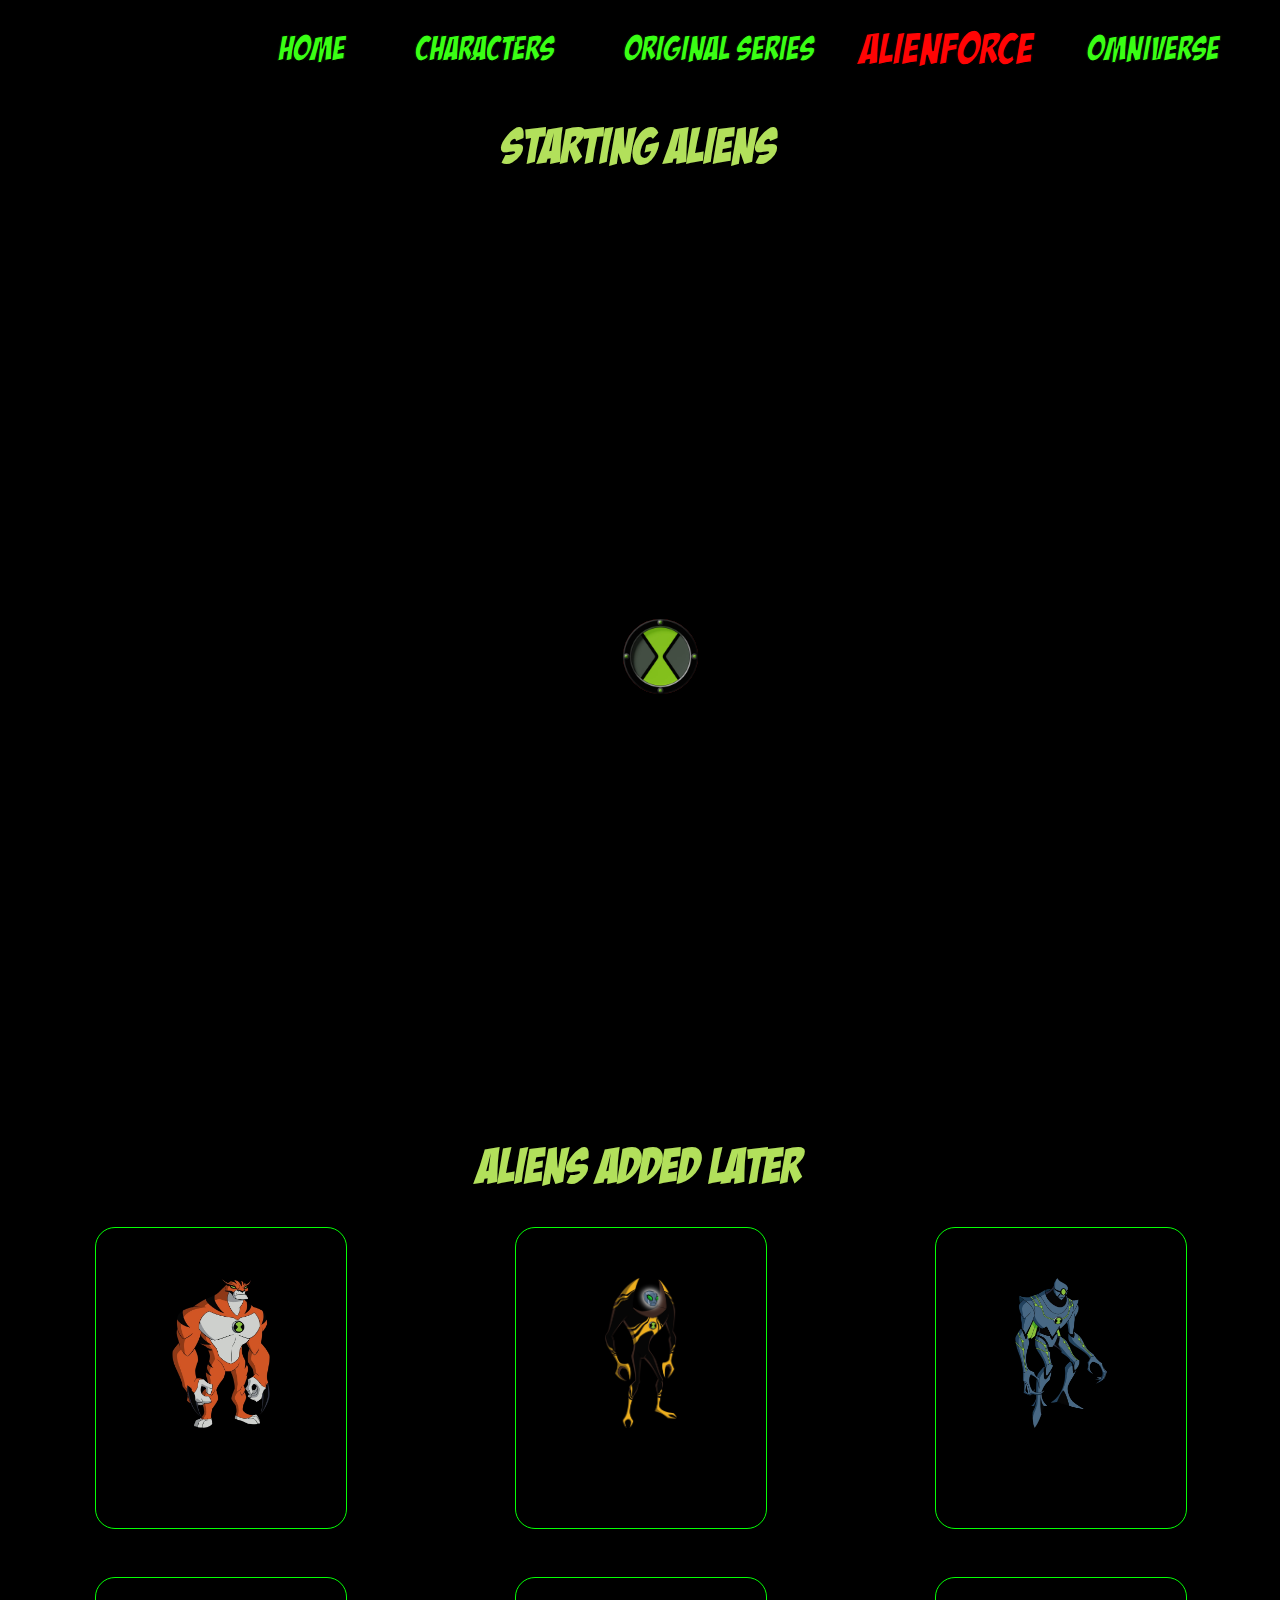
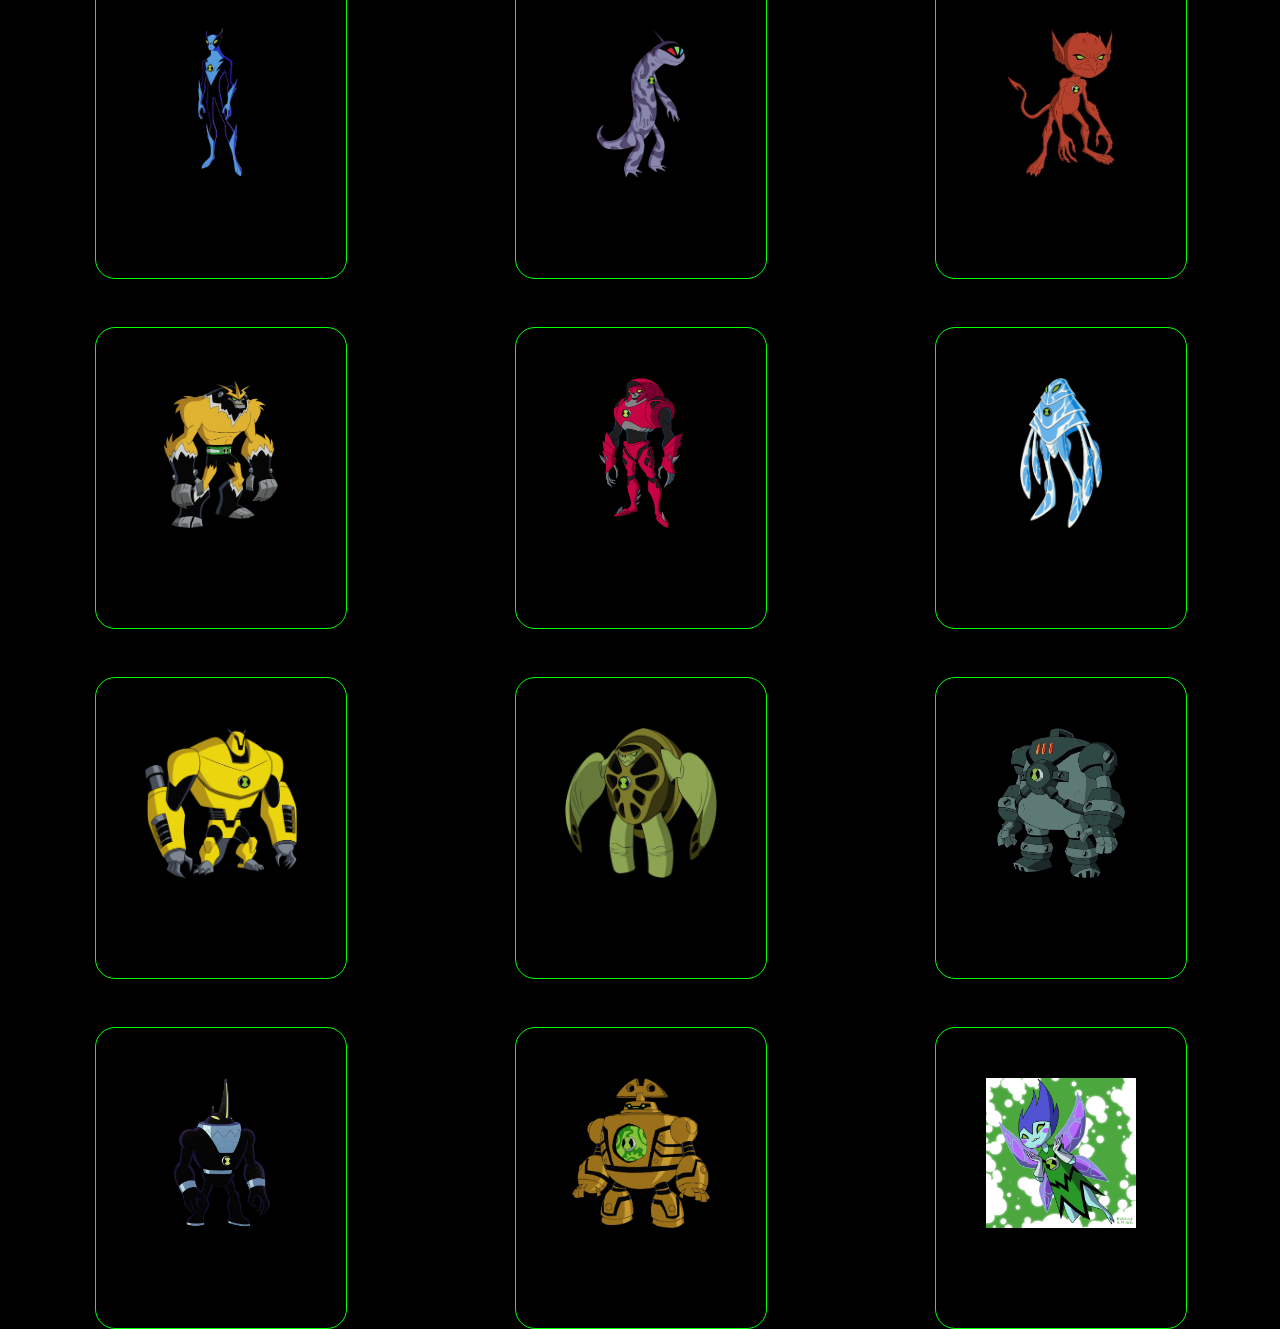
<file: Alienforce.html>
<!DOCTYPE html>
<html>
<head>
    <title>Alienforce</title>
    <link rel="stylesheet" href="style.css">
</head>
<body>
<header>
    <nav class="navigation">
   <a href="index.html">Home</a>
   <a href="characters.html">Characters</a>
    <a href="originalseries.html">Original Series</a>
    <a href="Alienforce.html" id="af_nav">Alienforce</a>
    <a href="Omniverse.html">Omniverse</a>
    </nav>
</header>

<main>
    <h1 class="main_head_h1">Starting Aliens</h1>
<div class="maincontainer">
    <div class="before_menu">
        <div class="alien_enlarged_image" id="alienforceimg1"><img src="alien_forms_image/alienforce/Swampfire_uaf_official.webp" height="300px"></div>
        <div class="alien_enlarged_image" id="alienforceimg2"><img src="alien_forms_image/alienforce/echo.webp" height="300px"></div>
        <div class="alien_enlarged_image" id="alienforceimg3"><img src="alien_forms_image/alienforce/JetrayProfilePicture.webp" height="300px"></div>
        <div class="alien_enlarged_image" id="alienforceimg4"><img src="alien_forms_image/alienforce/Humungousaur_UAF_Model.webp" height="300px"></div>
        <div class="alien_enlarged_image" id="alienforceimg5"><img src="alien_forms_image/alienforce/Big_Chill_Cloaked_2018.webp" height="300px"></div>
        <div class="alien_enlarged_image" id="alienforceimg6"><img src="alien_forms_image/alienforce/Spidermonkey_UAF.webp" height="300px"></div>
        <div class="alien_enlarged_image" id="alienforceimg7"><img src="alien_forms_image/alienforce/Goop_Clear.webp" height="300px"></div>
        <div class="alien_enlarged_image" id="alienforceimg8"><img src="alien_forms_image/alienforce/Chromastone_Clear.webp" height="300px"></div>
        <div class="alien_enlarged_image" id="alienforceimg9"><img src="alien_forms_image/alienforce/Accurate_Brainstorm.webp" height="300px"></div>
        <div class="alien_enlarged_image" id="alienforceimg10"><img src="alien_forms_image/alienforce/Alien_X_2.webp" height="300px"></div>
    </div>
    <ul class="menu">
        <div class="watch_click"></div>
        <li class="liele" style="--i:1" id="af1"><a ><img src="alien_forms_image/alienforce/Swampfire_uaf_official.webp" height="80px"></a></li>
        <li class="liele" style="--i:2" id="af2"><a ><img src="alien_forms_image/alienforce/echo.webp" height="80px"></a></li>
        <li class="liele" style="--i:3" id="af3"><a ><img src="alien_forms_image/alienforce/JetrayProfilePicture.webp" height="80px"></a></li>
        <li class="liele" style="--i:4" id="af4"><a ><img src="alien_forms_image/alienforce/Humungousaur_UAF_Model.webp" height="80px"></a></li>
        <li class="liele" style="--i:5" id="af5"><a ><img src="alien_forms_image/alienforce/Big_Chill_Cloaked_2018.webp" height="80px"></a></li>
        <li class="liele" style="--i:6" id="af6"><a ><img src="alien_forms_image/alienforce/Spidermonkey_UAF.webp" height="80px"></a></li>
        <li class="liele" style="--i:7" id="af7"><a ><img src="alien_forms_image/alienforce/Goop_Clear.webp" height="80px"></a></li>
        <li class="liele" style="--i:8" id="af8"><a ><img src="alien_forms_image/alienforce/Chromastone_Clear.webp" height="80px"></a></li>
        <li class="liele" style="--i:9" id="af9"><a ><img src="alien_forms_image/alienforce/Accurate_Brainstorm.webp" height="75px"></a></li>
        <li class="liele" style="--i:10" id="af10"><a ><img src="alien_forms_image/alienforce/Alien_X_2.webp" height="80px"></a></li>
        
    </ul>
<div class="after_menu">
        <div class="alien_enlarged_text" id="alienforcetext1">
            <h1>Swampfire</h1>
            <p>Swampfire can control plants, regenerate from severe damage, and shoot explosive fireballs made from methane. His body can also be ignited like a walking flamethrower without harming himself.</p>
        </div>
        
        <div class="alien_enlarged_text" id="alienforcetext2">
            <h1>Echo Echo</h1>
            <p>Echo Echo can create sonic screams that shatter objects or knock back enemies with sound waves. He can also duplicate himself into multiple copies, overwhelming enemies with numbers and coordinated attacks.</p>
        </div>
        
        <div class="alien_enlarged_text" id="alienforcetext3">
            <h1>Jetray</h1>
            <p>Jetray can fly at supersonic speeds, traveling faster than jet aircraft. He also fires neuroshock energy blasts from his eyes and tail, giving him deadly ranged attacks while airborne.</p>
            
        </div>

         <div class="alien_enlarged_text" id="alienforcetext4">
            <h1>Humungousaur</h1>
            <p>Humungousaur has immense physical strength and durability, able to overpower large vehicles and giant monsters. He can also grow even larger during battle, increasing his power and mass dramatically.</p>
        </div>

         <div class="alien_enlarged_text" id="alienforcetext5">
            <h1>Big Chill</h1>
            <p>Big Chill can turn invisible and intangible, phasing through objects and attacks. He can also freeze targets with icy breath or create structures and weapons made of solid ice.</p>
        </div>

         <div class="alien_enlarged_text" id="alienforcetext6">
            <h1>SpiderMonkey</h1>
            <p>SpiderMonkey is fast and agile with prehensile tails and multiple limbs for climbing and rapid offense. He can also shoot webbing strong enough to restrain enemies or swing across large spaces.</p>
        </div>

         <div class="alien_enlarged_text" id="alienforcetext7">
            <h1>Goop</h1>
            <p>Goop is a living slime that can reshape his body, squeeze through gaps, and regenerate from almost any injury. His anti-gravity projector keeps him mobile and can be taken over to immobilize him.</p>
        </div>

         <div class="alien_enlarged_text" id="alienforcetext8">
            <h1>Chromastone</h1>
            <p>Chromastone can absorb energy attacks and redirect them as powerful explosive beams. His crystalline body also gives him enhanced durability against physical and energy-based attacks.</p>
        </div>

         <div class="alien_enlarged_text" id="alienforcetext9">
            <h1>Brainstorm</h1>
            <p>Brainstorm has super intelligence that lets him hack systems, plan strategies instantly, and solve complex problems on the fly. He also fires devastating electrical lightning blasts from the opening plates of his head.</p>
        </div>

         <div class="alien_enlarged_text" id="alienforcetext10">
            <h1>Alien X</h1>
            <p>Alien X possesses nearly limitless cosmic reality-warping power capable of altering space, time, matter, and existence. However, he can only act when the internal personalities Serena and Bellicus reach agreement, making his power difficult to use.</p>
        </div>
    </div>

</div>
<h1 class="main_head_h1">Aliens Added Later</h1>
<div class="ben10_characters_later">
<div class="character_container_later">
    <div class="card_later">
        <div class="front_later"><img src="alien_forms_image/alienforce/lateradd/Rath_1.webp" alt="" height="150px"></div>
        <div class="back_later">
            <h1>Rath</h1>
            <p>immense super strength, near invulnerability, sharp retractable claws, and unstoppable rage-fueled combat instincts.</p>
        </div>
    </div>
</div>
<div class="character_container_later">
    <div class="card_later">
        <div class="front_later"><img src="alien_forms_image/alienforce/lateradd/Lodestar.webp" alt="" height="150px"></div>
        <div class="back_later">
            <h1>Lodestar</h1>
            <p>generate powerful magnetic fields to push, pull, lift, and bend metal objects or deflect attacks.</p>
        </div>
    </div>
</div>
<div class="character_container_later">
    <div class="card_later">
        <div class="front_later"><img src="alien_forms_image/alienforce/lateradd/Nanomech_Ultimate_Alien.webp" alt="" height="150px"></div>
        <div class="back_later">
            <h1>Nanomech</h1>
            <p>shrink to microscopic size, fly, move through tiny spaces, and fire bio-energy blasts.</p>
        </div>
    </div>
</div>
<div class="character_container_later">
    <div class="card_later">
        <div class="front_later"><img src="alien_forms_image/alienforce/lateradd/FasttrackUAOfficial.webp" alt="" height="150px"></div>
        <div class="back_later">
            <h1>Fasttrack</h1>
            <p>super speed, enhanced reflexes, and can move so fast he becomes a blue blur that hits enemies before they can react.</p>
        </div>
    </div>
</div>
<div class="character_container_later">
    <div class="card_later">
        <div class="front_later"><img src="alien_forms_image/alienforce/lateradd/UltimateAlienChamAlien.webp" alt="" height="150px"></div>
        <div class="back_later">
            <h1>Chamalien</h1>
            <p>turn invisible, blend with surroundings like a chameleon, and move with incredible acrobatic agility.</p>
        </div>
    </div>
</div>
<div class="character_container_later">
    <div class="card_later">
        <div class="front_later"><img src="alien_forms_image/alienforce/lateradd/Jury_Rigg.webp" alt="" height="150px"></div>
        <div class="back_later">
            <h1>Jury Rigg</h1>
            <p>rapidly dismantle, modify, and rebuild any machine into a chaotic but functioning weapon or device in seconds.</p>
        </div>
    </div>
</div>
<div class="character_container_later">
    <div class="card_later">
        <div class="front_later"><img src="alien_forms_image/alienforce/lateradd/Shocksquatch_omniverse_official.webp" alt="" height="150px"></div>
        <div class="back_later">
            <h1>Shocksquatch</h1>
            <p>immense strength and can generate and discharge powerful electrical and electromagnetic energy.</p>
        </div>
    </div>
</div>
<div class="character_container_later">
    <div class="card_later">
        <div class="front_later"><img src="alien_forms_image/alienforce/lateradd/Waterguy.png" alt="" height="150px"></div>
        <div class="back_later">
            <h1>Water Hazard</h1>
            <p>shoot high-pressure water blasts, create water constructs, and control liquid around him.</p>
        </div>
    </div>
</div>
<div class="character_container_later">
    <div class="card_later">
        <div class="front_later"><img src="alien_forms_image/alienforce/lateradd/amphibian.webp" alt="" height="150px"></div>
        <div class="back_later">
            <h1>AmpFibian</h1>
            <p>fire electrical blasts, swim at extreme speeds, phase through objects, and interface with electronic systems.</p>
        </div>
    </div>
</div>
<div class="character_container_later">
    <div class="card_later">
        <div class="front_later"><img src="alien_forms_image/alienforce/lateradd/Armodrillo_2.webp" alt="" height="150px"></div>
        <div class="back_later">
            <h1>Armodrillo</h1>
            <p>mechanical drill arms, seismic punches, and the ability to generate earthquakes and tunnel underground rapidly.</p>
        </div>
    </div>
</div>
<div class="character_container_later">
    <div class="card_later">
        <div class="front_later"><img src="alien_forms_image/alienforce/lateradd/Terraspin_2T.webp" alt="" height="150px"></div>
        <div class="back_later">
            <h1>Terraspin</h1>
            <p>spin at tornado-like speeds to create powerful wind gusts, glide, and deflect attacks.</p>
        </div>
    </div>
</div>
<div class="character_container_later">
    <div class="card_later">
        <div class="front_later"><img src="alien_forms_image/alienforce/lateradd/NRG_OV_Stand.webp" alt="" height="150px"></div>
        <div class="back_later">
            <h1>NRG</h1>
            <p>radioactive being capable of firing nuclear energy blasts, radiating heat, and escaping his containment suit for increased power.</p>
        </div>
    </div>
</div>
<div class="character_container_later">
    <div class="card_later">
        <div class="front_later"><img src="alien_forms_image/alienforce/lateradd/eatle.webp" alt="" height="150px"></div>
        <div class="back_later">
            <h1>Eatle</h1>
            <p>bite through almost any material, convert it into energy internally, and fire it back as explosive energy blasts.</p>
        </div>
    </div>
</div>
<div class="character_container_later">
    <div class="card_later">
        <div class="front_later"><img src="alien_forms_image/alienforce/lateradd/Clocky.webp" alt="" height="150px"></div>
        <div class="back_later">
            <h1>Clockwork</h1>
            <p>manipulate time—slowing, stopping, reversing, or sending targets through time—with durable robotic strength.</p>
        </div>
    </div>
</div>
<div class="character_container_later">
    <div class="card_later">
        <div class="front_later"><img src="alien_forms_image/alienforce/lateradd/pesky.jpg" alt="" height="150px"></div>
        <div class="back_later">
            <h1>Pesky Dust</h1>
            <p>enter dreams, manipulate thoughts while inside them, and use sleep-inducing dust to knock enemies unconscious.</p>
        </div>
    </div>
</div>
</div>



</main>
<script >
   
//af1 img1
    document.getElementById('af1').addEventListener('mouseenter',()=>
{
    document.getElementById('alienforceimg1').style.visibility='visible';
    document.getElementById('alienforcetext1').style.visibility='visible';
})

document.getElementById('af1').addEventListener('mouseleave',()=>
{
    document.getElementById('alienforceimg1').style.visibility='hidden';
     document.getElementById('alienforcetext1').style.visibility='hidden';
})
//af2 img2
document.getElementById('af2').addEventListener('mouseenter',()=>
{
    document.getElementById('alienforceimg2').style.visibility='visible';
    document.getElementById('alienforcetext2').style.visibility='visible';
})

document.getElementById('af2').addEventListener('mouseleave',()=>
{
    document.getElementById('alienforceimg2').style.visibility='hidden';
     document.getElementById('alienforcetext2').style.visibility='hidden';
})

//af3 img3

    document.getElementById('af3').addEventListener('mouseenter',()=>
{
    document.getElementById('alienforceimg3').style.visibility='visible';
    document.getElementById('alienforcetext3').style.visibility='visible';
})

document.getElementById('af3').addEventListener('mouseleave',()=>
{
    document.getElementById('alienforceimg3').style.visibility='hidden';
     document.getElementById('alienforcetext3').style.visibility='hidden';
})

//af4 img4
    document.getElementById('af4').addEventListener('mouseenter',()=>
{
    document.getElementById('alienforceimg4').style.visibility='visible';
    document.getElementById('alienforcetext4').style.visibility='visible';
})

document.getElementById('af4').addEventListener('mouseleave',()=>
{
    document.getElementById('alienforceimg4').style.visibility='hidden';
     document.getElementById('alienforcetext4').style.visibility='hidden';
});

//af5 img5
    document.getElementById('af5').addEventListener('mouseenter',()=>
{
    document.getElementById('alienforceimg5').style.visibility='visible';
    document.getElementById('alienforcetext5').style.visibility='visible';
})

document.getElementById('af5').addEventListener('mouseleave',()=>
{
    document.getElementById('alienforceimg5').style.visibility='hidden';
     document.getElementById('alienforcetext5').style.visibility='hidden';
});

//af6 img6
    document.getElementById('af6').addEventListener('mouseenter',()=>
{
    document.getElementById('alienforceimg6').style.visibility='visible';
    document.getElementById('alienforcetext6').style.visibility='visible';
})

document.getElementById('af6').addEventListener('mouseleave',()=>
{
    document.getElementById('alienforceimg6').style.visibility='hidden';
     document.getElementById('alienforcetext6').style.visibility='hidden';
});

//af7 img7
    document.getElementById('af7').addEventListener('mouseenter',()=>
{
    document.getElementById('alienforceimg7').style.visibility='visible';
    document.getElementById('alienforcetext7').style.visibility='visible';
})

document.getElementById('af7').addEventListener('mouseleave',()=>
{
    document.getElementById('alienforceimg7').style.visibility='hidden';
     document.getElementById('alienforcetext7').style.visibility='hidden';
});

//af8 img8
    document.getElementById('af8').addEventListener('mouseenter',()=>
{
    document.getElementById('alienforceimg8').style.visibility='visible';
    document.getElementById('alienforcetext8').style.visibility='visible';
})

document.getElementById('af8').addEventListener('mouseleave',()=>
{
    document.getElementById('alienforceimg8').style.visibility='hidden';
     document.getElementById('alienforcetext8').style.visibility='hidden';
});


//af9 img9
    document.getElementById('af9').addEventListener('mouseenter',()=>
{
    document.getElementById('alienforceimg9').style.visibility='visible';
    document.getElementById('alienforcetext9').style.visibility='visible';
})

document.getElementById('af9').addEventListener('mouseleave',()=>
{
    document.getElementById('alienforceimg9').style.visibility='hidden';
     document.getElementById('alienforcetext9').style.visibility='hidden';
});

//af10 img10
    document.getElementById('af10').addEventListener('mouseenter',()=>
{
    document.getElementById('alienforceimg10').style.visibility='visible';
    document.getElementById('alienforcetext10').style.visibility='visible';
})

document.getElementById('af10').addEventListener('mouseleave',()=>
{
    document.getElementById('alienforceimg10').style.visibility='hidden';
     document.getElementById('alienforcetext10').style.visibility='hidden';
});

</script>

<script src="script.js"></script>
</body>





</html>
</file>
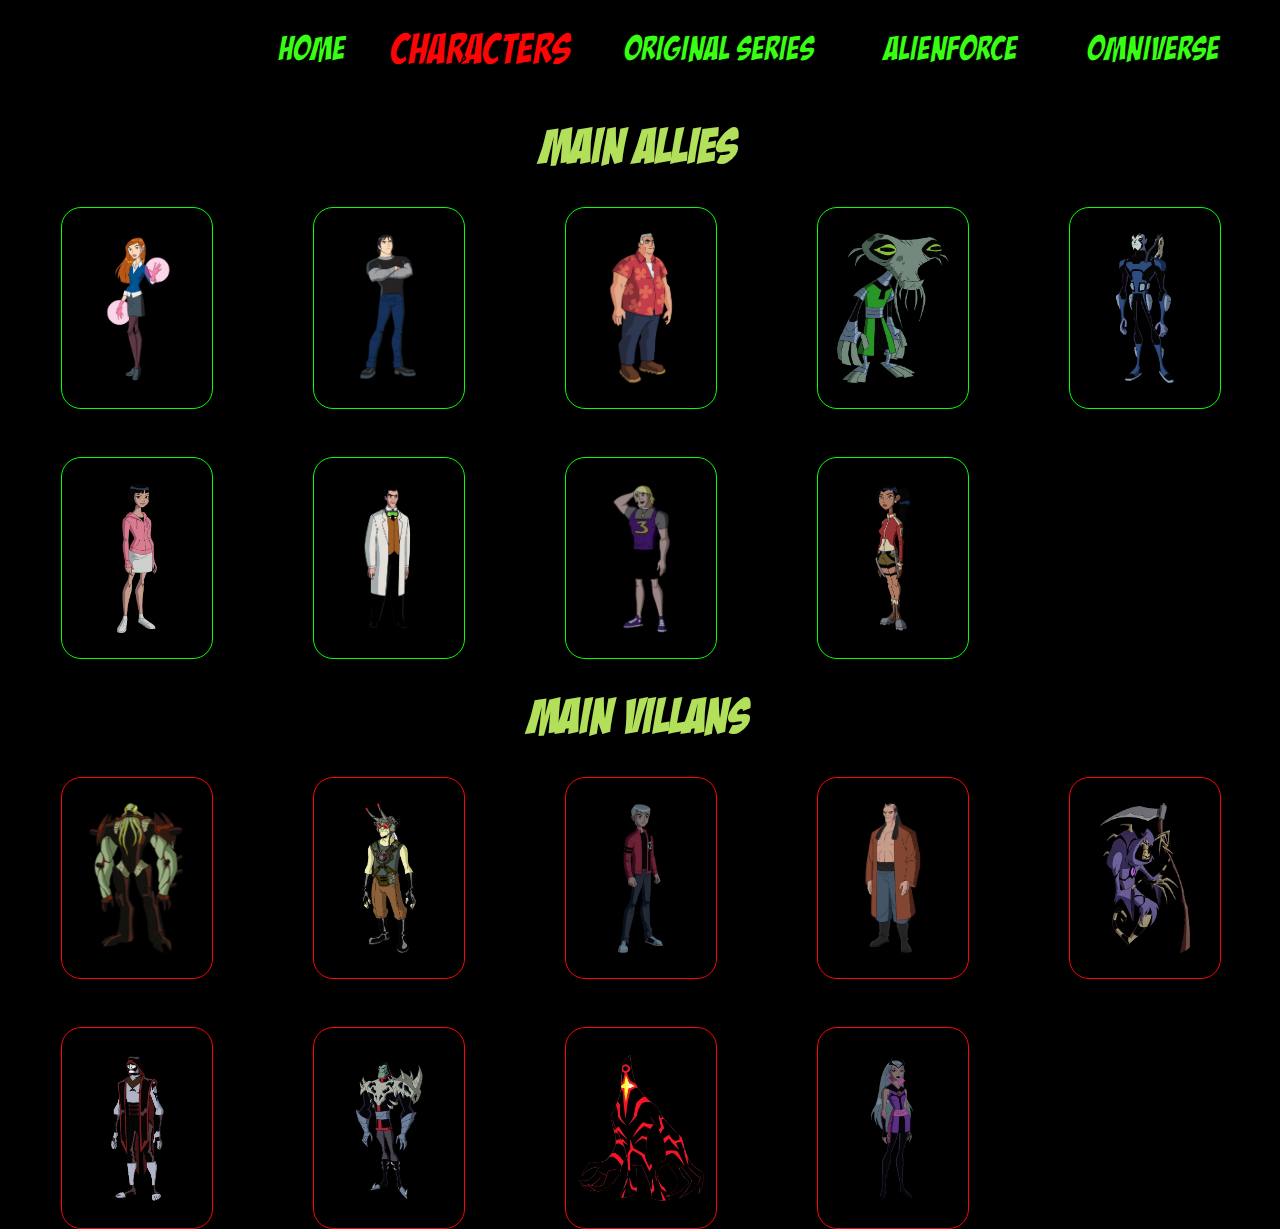
<file: characters.html>
<!DOCTYPE html>
<html>
<head>
    <title>Original</title>
    <link rel="stylesheet" href="style.css">
</head>
<body>
<header>
    <nav class="navigation">
    <a href="homepage.html">Home</a>
    <a href="characters.html" id="character_nav">Characters</a>
    <a href="originalseries.html">Original Series</a>
    <a href="Alienforce.html">Alienforce</a>
    <a href="Omniverse.html">Omniverse</a>
    </nav>
</header>
<main>
    <h1 class="main_head_h1">Main Allies</h1>
<div class="ben10_characters">
<div class="character_container">
    <div class="card">
        <div class="front"><img src="character_image/gwen.png" alt="" height="150px"></div>
        <div class="back">
            <h1>Gwen Tennyson</h1>
            <p>Gwen is Ben's intelligent and level-headed cousin who often balances out his reckless behavior.</p>
        </div>
    </div>
</div>
<div class="character_container">
    <div class="card">
        <div class="front"><img src="character_image/kevin.png" alt="" height="150px"></div>
        <div class="back">
            <h1>Kevin Levin</h1>
            <p>Kevin starts as an enemy with energy-absorbing powers but later becomes one of Ben's closest allies.</p>
        </div>
    </div>
</div>
<div class="character_container">
    <div class="card">
        <div class="front"><img src="character_image/Max_tenyson_poses_29.webp" alt="" height="150px"></div>
        <div class="back">
            <h1>Max Tennyson</h1>
            <p>Grandpa Max is a retired Plumber who guides Ben and Gwen through their adventures.</p>
        </div>
    </div>
</div>
<div class="character_container">
    <div class="card">
        <div class="front"><img src="character_image/OfficialAzmuth.webp" alt="" height="150px"></div>
        <div class="back">
            <h1>Azmuth</h1>
            <p>Azmuth is the creator of numerous inventions, most notably the Omnitrix.  Azmuth's scientific creations and achievements have made him a very respected scientist throughout the universe.</p>
        </div>
    </div>
</div>
<div class="character_container">
    <div class="card">
        <div class="front"><img src="character_image/Rook_Blonko_Model.webp" alt="" height="150px"></div>
        <div class="back">
            <h1>Rook Blonko</h1>
            <p>Magister Rook Blonko is Ben's new partner after Gwen and Kevin left the team, and the  secondary main character of Omniverse.</p>
        </div>
    </div>
</div>
<div class="character_container">
    <div class="card">
        <div class="front"><img src="character_image/Julie_full_profil.webp" alt="" height="150px"></div>
        <div class="back">
            <h1>Julie Yamamoto</h1>
            <p>Julie Yamamoto is Ben's ex-girlfriend and now friend. </p>
        </div>
    </div>
</div>
<div class="character_container">
    <div class="card">
        <div class="front"><img src="character_image/paradox.png" alt="" height="150px"></div>
        <div class="back">
            <h1>Professor Paradox</h1>
            <p>A time-traveler with near-omniscient knowledge. Helps Ben during multiverse and temporal crises. </p>
        </div>
    </div>
</div>
<div class="character_container">
    <div class="card">
        <div class="front"><img src="character_image/cooper.png" alt="" height="150px"></div>
        <div class="back">
            <h1>Cooper Daniels</h1>
            <p>A technopath who can control machines. Appears across multiple series as a powerful ally. </p>
        </div>
    </div>
</div>
<div class="character_container">
    <div class="card">
        <div class="front"><img src="character_image/kai.webp" alt="" height="150px"></div>
        <div class="back">
            <h1>Kai Green</h1>
            <p>Originally introduced in the classic series. Returns as Ben's love interest and skilled fighter in later seasons. </p>
        </div>
    </div>
</div>
</div>


<h1 class="main_head_h1">Main Villans</h1>
<div class="ben10_characters">


<div class="character_container">
    <div class="card_villain">
        <div class="front"><img src="character_image/Implants_Vilgax.webp" alt="" height="150px"></div>
        <div class="back">
            <h1>Vilgax</h1>
            <p>Vilgax, an interplanetary alien warlord and ruler, is Ben's rival and the franchise's main rival, who has made multiple appearances throughout all series. 
                 He is considered by Ben as one of the most dangerous villains he has faced.</p>
        </div>
    </div>
</div>
<div class="character_container">
    <div class="card_villain">
        <div class="front"><img src="character_image/Doctor_Animo.webp" alt="" height="150px"></div>
        <div class="back">
            <h1>Doctor Animo</h1>
            <p>Mad geneticist who mutates animals and humans. One of the most recurring villains across the entire franchise.</p>
        </div>
    </div>
</div>
<div class="character_container">
    <div class="card_villain">
        <div class="front"><img src="character_image/Albedoofficial.webp" alt="" height="150px"></div>
        <div class="back">
            <h1>Albedo</h1>
            <p>A Galvan who cloned Ben's form and wants the Omnitrix for himself. Serves as Ben's evil counterpart.</p>
        </div>
    </div>
</div>
<div class="character_container">
    <div class="card_villain">
        <div class="front"><img src="character_image/Aggregor_official_artwork.webp" alt="" height="150px"></div>
        <div class="back">
            <h1>Aggregor</h1>
            <p>A Galvan who cloned Ben's form and wants the Omnitrix for himself. Serves as Ben's evil counterpart.</p>
        </div>
    </div>
</div>
<div class="character_container">
    <div class="card_villain">
        <div class="front"><img src="character_image/ZsSkayrOVPose.webp" alt="" height="150px"></div>
        <div class="back">
            <h1>Zs'Skayr (Ghostfreak)</h1>
            <p>Ecto-alien who escaped Ben’s Omnitrix. Haunts and hunts Ben across series.</p>
        </div>
    </div>
</div>
<div class="character_container">
    <div class="card_villain">
        <div class="front"><img src="character_image/Hex_Original_Series.webp" alt="" height="150px"></div>
        <div class="back">
            <h1>Hex</h1>
            <p>Dark sorcerer and extremely powerful magic user. Constant threat throughout the franchise.</p>
        </div>
    </div>
</div>
<div class="character_container">
    <div class="card_villain">
        <div class="front"><img src="character_image/Khyber_standing.webp" alt="" height="150px"></div>
        <div class="back">
            <h1>Khyber</h1>
            <p>Elite hunter who uses predator aliens and the Nemetrix. Major Omniverse antagonist.</p>
        </div>
    </div>
</div>
<div class="character_container">
    <div class="card_villain">
        <div class="front"><img src="character_image/Malware3.webp" alt="" height="150px"></div>
        <div class="back">
            <h1>Malware</h1>
            <p>Corrupted Galvanic Mechamorph who becomes a massive threat to the universe in Omniverse.</p>
        </div>
    </div>
</div>
<div class="character_container">
    <div class="card_villain">
        <div class="front"><img src="character_image/Charmcaster.webp" alt="" height="150px"></div>
        <div class="back">
            <h1>Charmcaster</h1>
            <p>Magic user with a tragic past. Oscillates between villain and anti-villain but remains a major adversary.</p>
        </div>
    </div>
</div>

 </div>
 </main>
</body>
</html>
</file>
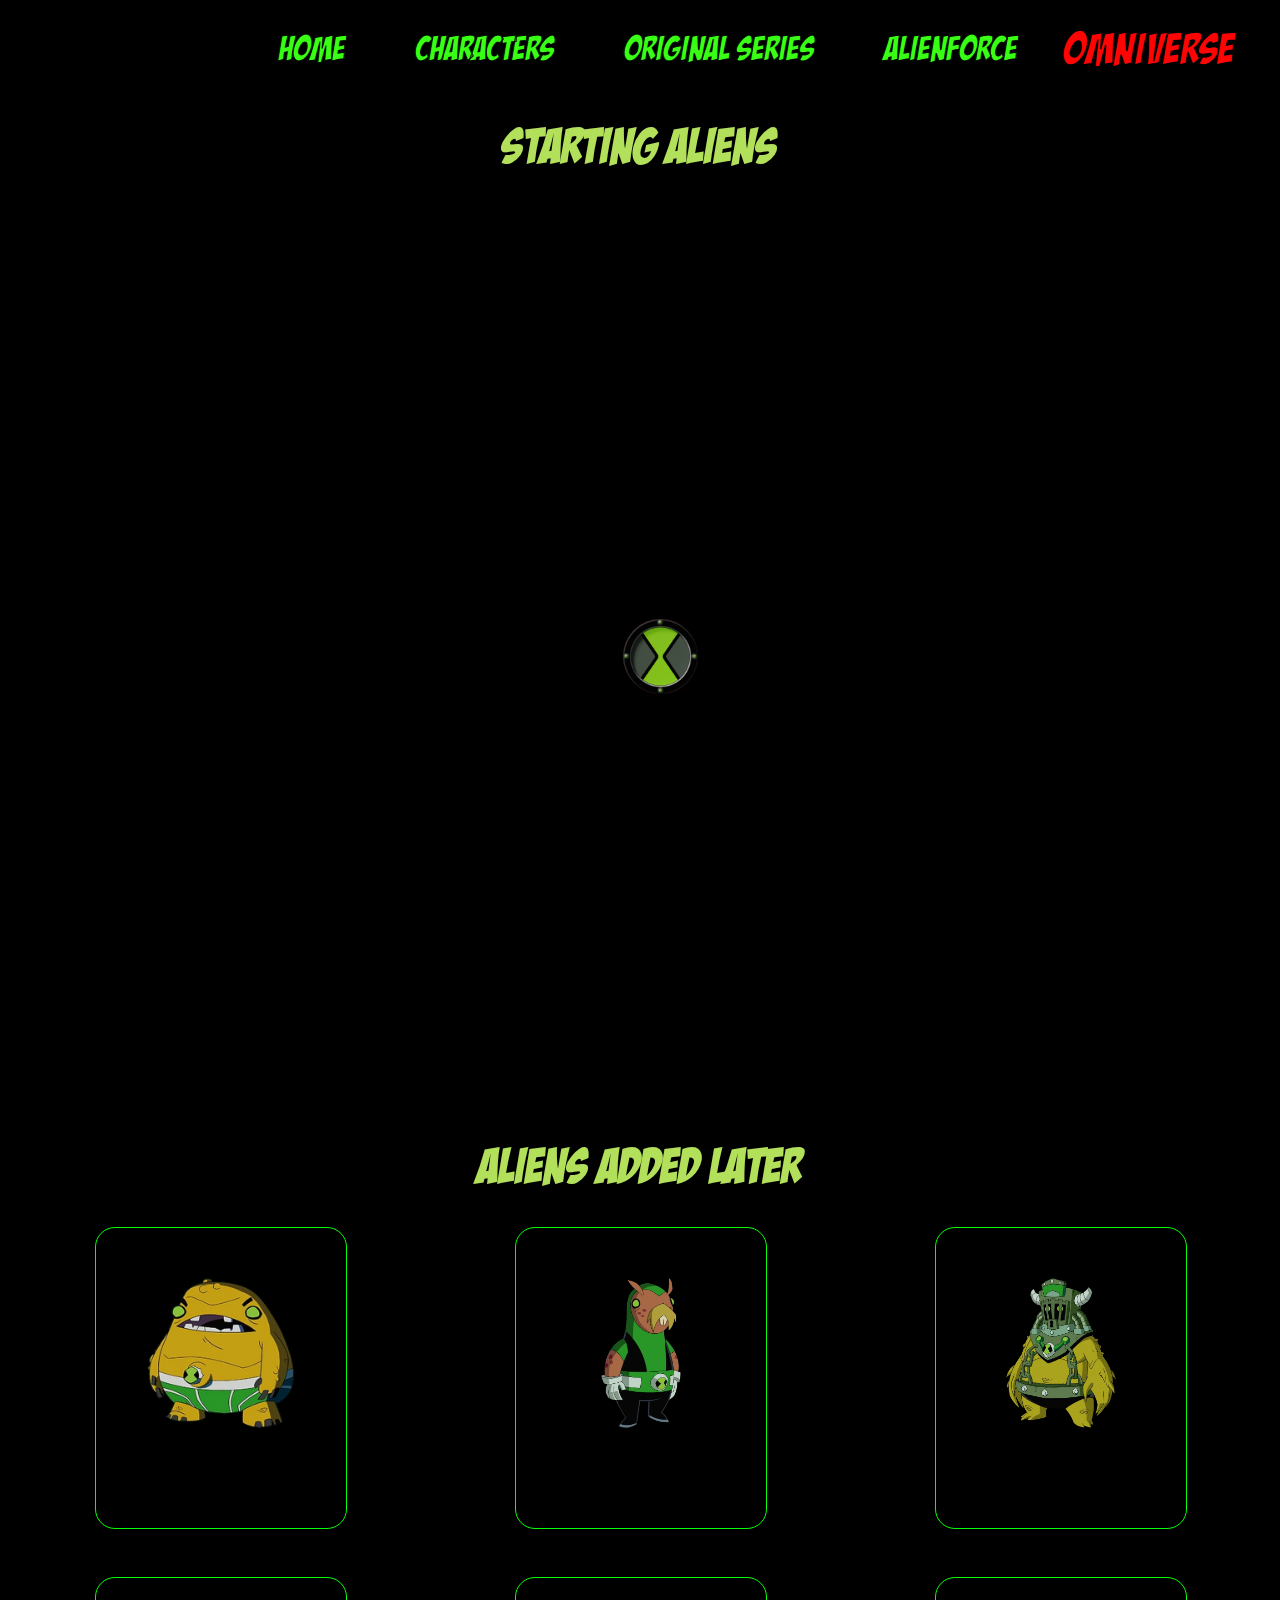
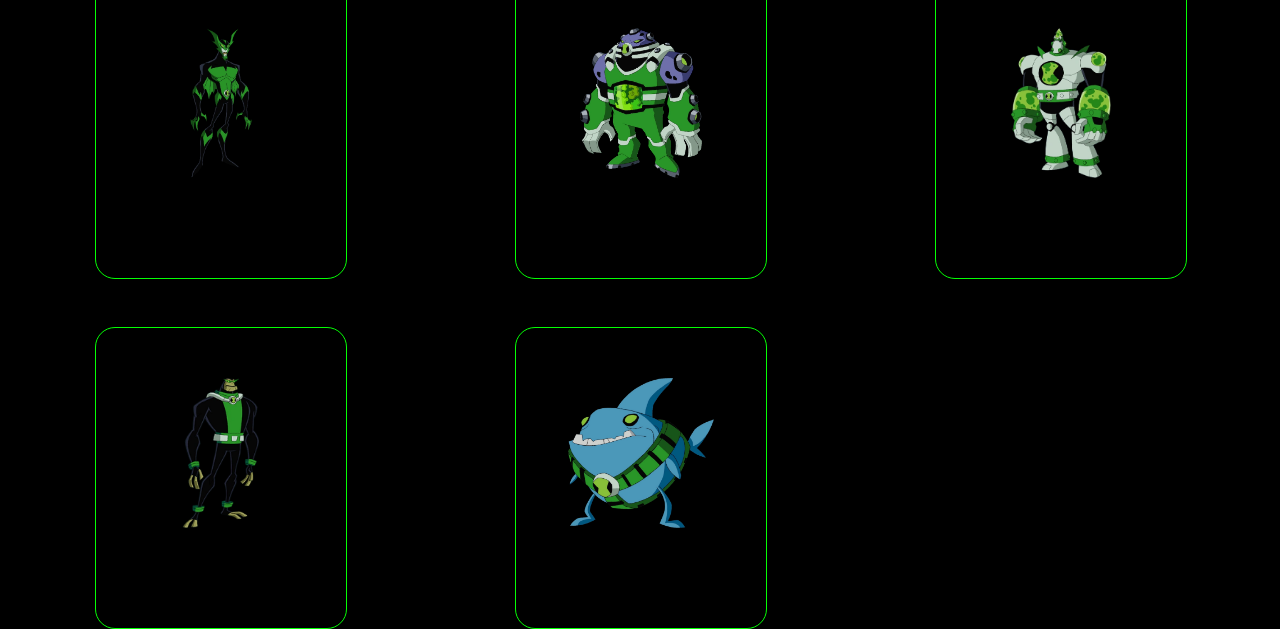
<file: Omniverse.html>
<!DOCTYPE html>
<html>
<head>
    <title>Omniverse</title>
    <link rel="stylesheet" href="style.css">
</head>
<body>
<header>
    <nav class="navigation">
   <a href="homepage.html">Home</a>
   <a href="characters.html">Characters</a>
    <a href="originalseries.html">Original Series</a>
    <a href="Alienforce.html">Alienforce</a>
    <a href="Omniverse.html" id="om_nav">Omniverse</a>
    </nav>
</header>

<main>
    <h1 class="main_head_h1">Starting Aliens</h1>
<div class="maincontainer">
    <div class="before_menu">
        <div class="alien_enlarged_image" id="omniimg1"><img src="alien_forms_image/omniverse/Bloxx.webp" height="300px"></div>
        <div class="alien_enlarged_image" id="omniimg2"><img src="alien_forms_image/omniverse/Gravattack_Pose.webp" height="300px"></div>
        <div class="alien_enlarged_image" id="omniimg3"><img src="alien_forms_image/omniverse/Crashhopper.webp" height="300px"></div>
        <div class="alien_enlarged_image" id="omniimg4"><img src="alien_forms_image/omniverse/Shocksquatch_omniverse_official.webp" height="300px"></div>
        <div class="alien_enlarged_image" id="omniimg5"><img src="alien_forms_image/omniverse/Teen_Feedback_Stand.webp" height="300px"></div>
        <div class="alien_enlarged_image" id="omniimg6"><img src="alien_forms_image/omniverse/Ball_weevil_omniverse_official.webp" height="300px"></div>
        <div class="alien_enlarged_image" id="omniimg7"><img src="alien_forms_image/omniverse/Astrodactyl_Wings.webp" height="300px"></div>
        <div class="alien_enlarged_image" id="omniimg8"><img src="alien_forms_image/omniverse/Kicken_Hawk_Omniverse_official.webp" height="300px"></div>
        <div class="alien_enlarged_image" id="omniimg9"><img src="alien_forms_image/omniverse/Four_Arms_OV_Model.webp" height="300px"></div>
        <div class="alien_enlarged_image" id="omniimg10"><img src="alien_forms_image/omniverse/Cannonbolt_true_colors.webp" height="300px"></div>
    </div>
    <ul class="menu">
        <div class="watch_click"></div>
        <li class="liele" style="--i:1" id="om1"><a ><img src="alien_forms_image/omniverse/Bloxx.webp" height="80px"></a></li>
        <li class="liele" style="--i:2" id="om2"><a ><img src="alien_forms_image/omniverse/Gravattack_Pose.webp" height="80px"></a></li>
        <li class="liele" style="--i:3" id="om3"><a ><img src="alien_forms_image/omniverse/Crashhopper.webp" height="80px"></a></li>
        <li class="liele" style="--i:4" id="om4"><a ><img src="alien_forms_image/omniverse/Shocksquatch_omniverse_official.webp" height="80px"></a></li>
        <li class="liele" style="--i:5" id="om5"><a ><img src="alien_forms_image/omniverse/Teen_Feedback_Stand.webp" height="80px"></a></li>
        <li class="liele" style="--i:6" id="om6"><a ><img src="alien_forms_image/omniverse/Ball_weevil_omniverse_official.webp" height="80px"></a></li>
        <li class="liele" style="--i:7" id="om7"><a ><img src="alien_forms_image/omniverse/Astrodactyl_Wings.webp" height="80px"></a></li>
        <li class="liele" style="--i:8" id="om8"><a ><img src="alien_forms_image/omniverse/Kicken_Hawk_Omniverse_official.webp" height="80px"></a></li>
        <li class="liele" style="--i:9" id="om9"><a ><img src="alien_forms_image/omniverse/Four_Arms_OV_Model.webp" height="80px"></a></li>
        <li class="liele" style="--i:10" id="om10"><a ><img src="alien_forms_image/omniverse/Cannonbolt_true_colors.webp" height="80px"></a></li>
        
    </ul>
<div class="after_menu">
        <div class="alien_enlarged_text" id="omnitext1">
            <h1>Bloxx</h1>
            <p>Bloxx is made of interlocking blocks that let him stretch, build, break apart, and reform his body into any shape or weapon. He is tough and versatile, able to quickly adapt in combat by changing forms on the fly.</p>
        </div>
        
        <div class="alien_enlarged_text" id="omnitext2">
            <h1>Gravattack</h1>
            <p>Gravattack can generate powerful gravitational fields that let him increase or decrease gravity around targets or entire areas. With his planet-like body, he can pin enemies to the ground, launch objects, or manipulate large-scale environments in battle.</p>
        </div>
        
        <div class="alien_enlarged_text" id="omnitext3">
            <h1>Crashhopper</h1>
            <p>Crashhopper has extremely powerful legs that let him jump great distances and deliver explosive kick attacks. His grasshopper-like agility makes him fast, unpredictable, and difficult for enemies to hit.</p>
        </div>

         <div class="alien_enlarged_text" id="omnitext4">
            <h1>Shocksquatch</h1>
            <p>Shocksquatch can generate, absorb, and discharge huge amounts of electricity, using them as blasts or enhanced physical attacks. His muscular body also gives him super strength and durability in close combat.</p>
        </div>

         <div class="alien_enlarged_text" id="omnitext5">
            <h1>Feedback</h1>
            <p>Feedback can absorb any kind of energy, storing it in his conductive cables and returning it as devastating electrical blasts. The more energy he absorbs, the stronger, faster, and more dangerous he becomes.</p>
        </div>

         <div class="alien_enlarged_text" id="omnitext6">
            <h1>Ball Weevil</h1>
            <p>Ball Weevil can create sticky explosive plasma spheres that grow in size and power before detonating. He can also use these orbs creatively in battle—trapping enemies, launching them, or setting explosive chain reactions.</p>
        </div>

         <div class="alien_enlarged_text" id="omnitext7">
            <h1>Astrodactyl</h1>
            <p>Astrodactyl can fly at high speed using his wing-powered jet systems and fire powerful energy bolts from his beak and wing cannons. His armored body makes him capable of both air combat and long-range bombardment.</p>
        </div>

         <div class="alien_enlarged_text" id="omnitext8">
            <h1>Kickin Hawk</h1>
            <p>Kickin Hawk has razor-sharp talons and powerful legs that deliver brutal martial-arts-style kicks and slashes. His agility and speed make him a highly efficient close-quarters fighter.</p>
        </div>

         <div class="alien_enlarged_text" id="omnitext9">
            <h1>Four Arms</h1>
            <p>Four Arms retains his massive strength and endurance, allowing him to overpower vehicles, monsters, and heavy weaponry. His four limbs also give him greater leverage, grappling capability, and the ability to generate shockwaves with ground punches or claps.</p>
        </div>

         <div class="alien_enlarged_text" id="omnitext10">
            <h1>Cannonbolt</h1>
            <p>Cannonbolt can curl into a nearly indestructible armored ball and ricochet off surfaces with tremendous destructive force. His rolling impact attacks make him extremely effective against groups, large targets, and defensive formations.</p>
        </div>
    </div>

</div>
<h1 class="main_head_h1">Aliens Added Later</h1>
<div class="ben10_characters_later">
<div class="character_container_later">
    <div class="card_later">
        <div class="front_later"><img src="alien_forms_image/omniverse/lateradd/OmniverseTheWorst.webp" alt="" height="150px"></div>
        <div class="back_later">
            <h1>The Worst</h1>
            <p>near-infinite durability and can survive almost any damage, but feels pain intensely and isn’t very strong offensively.</p>
        </div>
    </div>
</div>
<div class="character_container_later">
    <div class="card_later">
        <div class="front_later"><img src="alien_forms_image/omniverse/lateradd/Mole-Stache_official.webp" alt="" height="150px"></div>
        <div class="back_later">
            <h1>Mole-Stache</h1>
            <p>control his giant moustache like powerful, flexible arms for grabbing, fighting, and digging through solid ground.</p>
        </div>
    </div>
</div>
<div class="character_container_later">
    <div class="card_later">
        <div class="front_later"><img src="alien_forms_image/omniverse/lateradd/Toepick_art.webp" alt="" height="150px"></div>
        <div class="back_later">
            <h1>Toepick</h1>
            <p>so horrifying that anyone who sees it is instantly terrified, traumatized, or knocked unconscious.</p>
        </div>
    </div>
</div>
<div class="character_container_later">
    <div class="card_later">
        <div class="front_later"><img src="alien_forms_image/omniverse/lateradd/Whampire_facebook_profileT.webp" alt="" height="150px"></div>
        <div class="back_later">
            <h1>Whampire</h1>
            <p>hypnotize others with his gaze, drain energy through his fangs, fly, regenerate, and command swarms of bat-like minions.</p>
        </div>
    </div>
</div>
<div class="character_container_later">
    <div class="card_later">
        <div class="front_later"><img src="alien_forms_image/omniverse/lateradd/Gutrot_official.webp" alt="" height="150px"></div>
        <div class="back_later">
            <h1>Gutrot</h1>
            <p>generate and vent any type of customized toxic gas or chemical from his body, including corrosive, explosive, and knockout fumes.</p>
        </div>
    </div>
</div>
<div class="character_container_later">
    <div class="card_later">
        <div class="front_later"><img src="alien_forms_image/omniverse/lateradd/OmniverseAtomix.webp" alt="" height="150px"></div>
        <div class="back_later">
            <h1>Atomix</h1>
            <p>channel atomic-level nuclear energy for devastating blasts and punches, protected by extreme strength and near-invulnerability.</p>
        </div>
    </div>
</div>
<div class="character_container_later">
    <div class="card_later">
        <div class="front_later"><img src="alien_forms_image/omniverse/lateradd/Bullfrag_OV_4.webp" alt="" height="150px"></div>
        <div class="back_later">
            <h1>Bullfrag</h1>
            <p>super-strong, agile, frog-like alien with powerful jumps, flexible combat skills, and venomous tongue attacks.</p>
        </div>
    </div>
</div>
<div class="character_container_later">
    <div class="card_later">
        <div class="front_later"><img src="alien_forms_image/omniverse/lateradd/Walky.webp" alt="" height="150px"></div>
        <div class="back_later">
            <h1>Walkatrout</h1>
            <p>extremely slippery, allowing him to escape traps and enemies easily, and can slip through tight spaces where others can’t follow.</p>
        </div>
    </div>
</div>

</div>



</main>
<script>
//om1 img1
    document.getElementById('om1').addEventListener('mouseenter',()=>
{
    document.getElementById('omniimg1').style.visibility='visible';
    document.getElementById('omnitext1').style.visibility='visible';
})
document.getElementById('om1').addEventListener('mouseleave',()=>
{
    document.getElementById('omniimg1').style.visibility='hidden';
     document.getElementById('omnitext1').style.visibility='hidden';
})

//om2 img2
    document.getElementById('om2').addEventListener('mouseenter',()=>
{
    document.getElementById('omniimg2').style.visibility='visible';
    document.getElementById('omnitext2').style.visibility='visible';
})
document.getElementById('om2').addEventListener('mouseleave',()=>
{
    document.getElementById('omniimg2').style.visibility='hidden';
     document.getElementById('omnitext2').style.visibility='hidden';
})

//om3 img3
    document.getElementById('om3').addEventListener('mouseenter',()=>
{
    document.getElementById('omniimg3').style.visibility='visible';
    document.getElementById('omnitext3').style.visibility='visible';
})
document.getElementById('om3').addEventListener('mouseleave',()=>
{
    document.getElementById('omniimg3').style.visibility='hidden';
     document.getElementById('omnitext3').style.visibility='hidden';
})

//om4 img4
    document.getElementById('om4').addEventListener('mouseenter',()=>
{
    document.getElementById('omniimg4').style.visibility='visible';
    document.getElementById('omnitext4').style.visibility='visible';
})
document.getElementById('om4').addEventListener('mouseleave',()=>
{
    document.getElementById('omniimg4').style.visibility='hidden';
     document.getElementById('omnitext4').style.visibility='hidden';
})

//om5 img5
    document.getElementById('om5').addEventListener('mouseenter',()=>
{
    document.getElementById('omniimg5').style.visibility='visible';
    document.getElementById('omnitext5').style.visibility='visible';
})
document.getElementById('om5').addEventListener('mouseleave',()=>
{
    document.getElementById('omniimg5').style.visibility='hidden';
     document.getElementById('omnitext5').style.visibility='hidden';
})

//om6 img6
    document.getElementById('om6').addEventListener('mouseenter',()=>
{
    document.getElementById('omniimg6').style.visibility='visible';
    document.getElementById('omnitext6').style.visibility='visible';
})
document.getElementById('om6').addEventListener('mouseleave',()=>
{
    document.getElementById('omniimg6').style.visibility='hidden';
     document.getElementById('omnitext6').style.visibility='hidden';
})

//om7 img7
    document.getElementById('om7').addEventListener('mouseenter',()=>
{
    document.getElementById('omniimg7').style.visibility='visible';
    document.getElementById('omnitext7').style.visibility='visible';
})
document.getElementById('om7').addEventListener('mouseleave',()=>
{
    document.getElementById('omniimg7').style.visibility='hidden';
     document.getElementById('omnitext7').style.visibility='hidden';
})

//om8 img8
    document.getElementById('om8').addEventListener('mouseenter',()=>
{
    document.getElementById('omniimg8').style.visibility='visible';
    document.getElementById('omnitext8').style.visibility='visible';
})
document.getElementById('om8').addEventListener('mouseleave',()=>
{
    document.getElementById('omniimg8').style.visibility='hidden';
     document.getElementById('omnitext8').style.visibility='hidden';
})

//om9 img9
    document.getElementById('om9').addEventListener('mouseenter',()=>
{
    document.getElementById('omniimg9').style.visibility='visible';
    document.getElementById('omnitext9').style.visibility='visible';
})
document.getElementById('om9').addEventListener('mouseleave',()=>
{
    document.getElementById('omniimg9').style.visibility='hidden';
     document.getElementById('omnitext9').style.visibility='hidden';
})

//om10 img10
    document.getElementById('om10').addEventListener('mouseenter',()=>
{
    document.getElementById('omniimg10').style.visibility='visible';
    document.getElementById('omnitext10').style.visibility='visible';
})
document.getElementById('om10').addEventListener('mouseleave',()=>
{
    document.getElementById('omniimg10').style.visibility='hidden';
     document.getElementById('omnitext10').style.visibility='hidden';
})
</script>
<script src="script.js"></script>
</body>




</html>
</file>
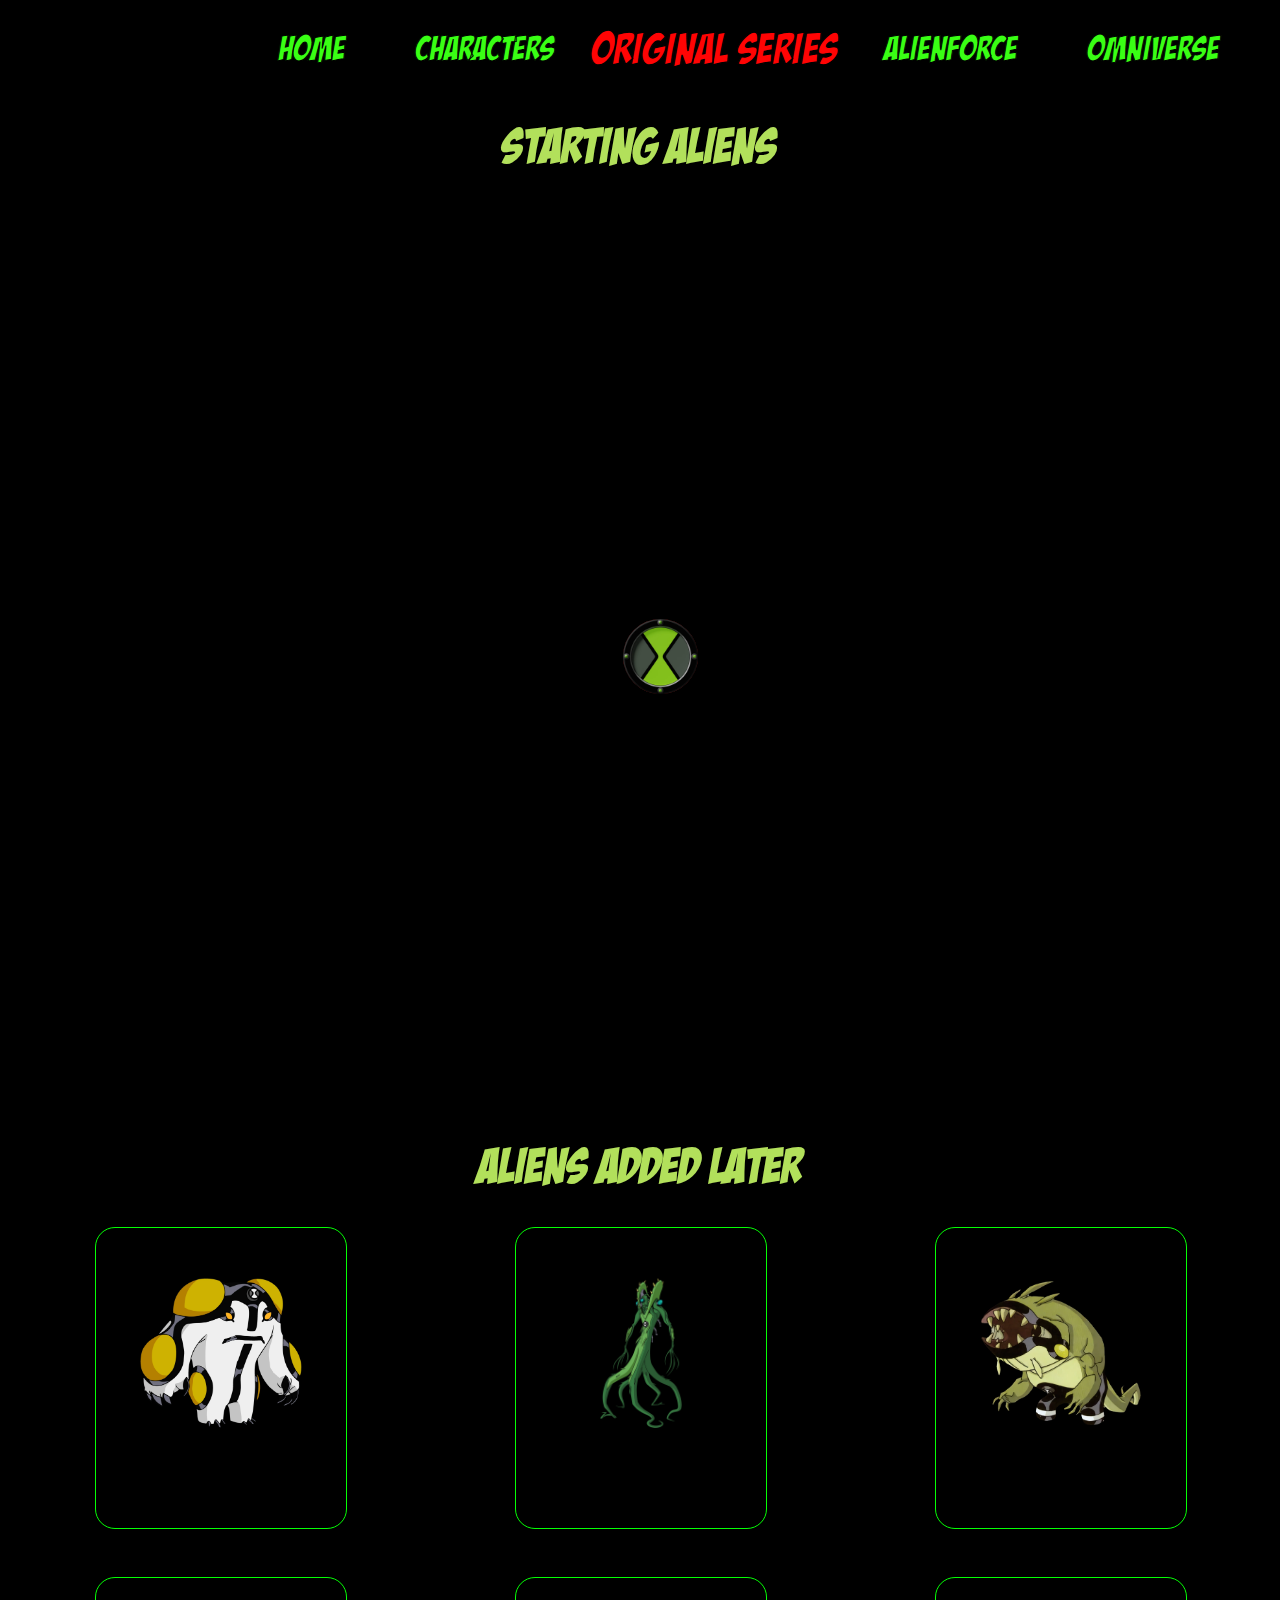
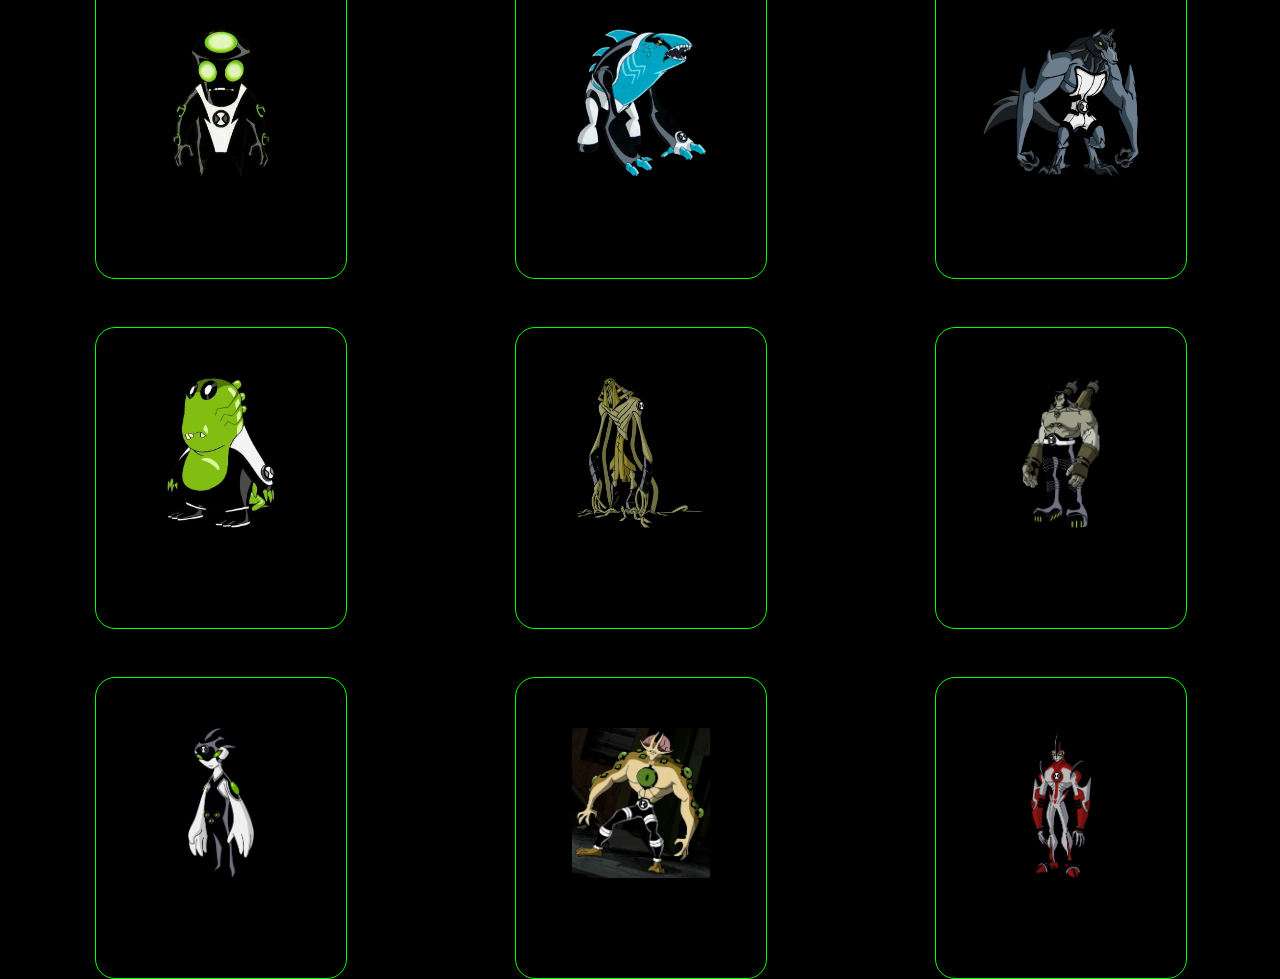
<file: originalseries.html>
<!DOCTYPE html>
<html>
<head>
    <title>Original</title>
    <link rel="stylesheet" href="style.css">
</head>
<body>
<header>
    <nav class="navigation">
    <a href="homepage.html">Home</a>
    <a href="characters.html">Characters</a>
    <a href="originalseries.html" id="og_nav">Original Series</a>
    <a href="Alienforce.html">Alienforce</a>
    <a href="Omniverse.html">Omniverse</a>
    </nav>
</header>

<main >
    <h1 class="main_head_h1">Starting Aliens</h1>
<div class="maincontainer">
    <div class="before_menu">
        <div class="alien_enlarged_image" id="alienogimg1"><img src="alien_forms_image/og/Heatblast_omniverse_official.webp" height="300px"></div>
        <div class="alien_enlarged_image" id="alienogimg2"><img src="alien_forms_image/og/Wildmutt_OS_Omnitrix_side.webp" height="150px"></div>
        <div class="alien_enlarged_image" id="alienogimg3"><img src="alien_forms_image/og/Diamondhead_os.webp" height="300px"></div>
        <div class="alien_enlarged_image" id="alienogimg4"><img src="alien_forms_image/og/XLR8.webp" height="300px"></div>
        <div class="alien_enlarged_image" id="alienogimg5"><img src="alien_forms_image/og/Grey_matter_profile.webp" height="300px"></div>
        <div class="alien_enlarged_image" id="alienogimg6"><img src="alien_forms_image/og/Four_arms_os_render.png" height="300px"></div>
        <div class="alien_enlarged_image" id="alienogimg7"><img src="alien_forms_image/og/Stinkfly_os_render.webp" height="300px"></div>
        <div class="alien_enlarged_image" id="alienogimg8"><img src="alien_forms_image/og/Ripjaws.webp" height="300px"></div>
        <div class="alien_enlarged_image" id="alienogimg9"><img src="alien_forms_image/og/Upgrade_Model.webp" height="300px"></div>
        <div class="alien_enlarged_image" id="alienogimg10"><img src="alien_forms_image/og/GhostfreakPose2.webp" height="300px"></div>
    </div>
    <ul class="menu">
        <div class="watch_click"></div>
        <li class="liele" style="--i:1" id="og1"><a><img src="alien_forms_image/og/Heatblast_omniverse_official.webp" height="80px"></a></li>
        <li class="liele" style="--i:2" id="og2"><a><img src="alien_forms_image/og/Wildmutt_OS_Omnitrix_side.webp" height="75px"></a></li>
        <li class="liele" style="--i:3" id="og3"><a><img src="alien_forms_image/og/Diamondhead_os.webp" height="80px"></a></li>
        <li class="liele" style="--i:4" id="og4"><a><img src="alien_forms_image/og/XLR8.webp" height="80px"></a></li>
        <li class="liele" style="--i:5" id="og5"><a><img src="alien_forms_image/og/Grey_matter_profile.webp" height="80px"></a></li>
        <li class="liele" style="--i:6" id="og6"><a><img src="alien_forms_image/og/Four_arms_os_render.png" height="80px"></a></li>
        <li class="liele" style="--i:7" id="og7"><a><img src="alien_forms_image/og/Stinkfly_os_render.webp" height="80px"></a></li>
        <li class="liele" style="--i:8" id="og8"><a><img src="alien_forms_image/og/Ripjaws.webp" height="80px"></a></li>
        <li class="liele" style="--i:9" id="og9"><a><img src="alien_forms_image/og/Upgrade_Model.webp" height="80px"></a></li>
        <li class="liele" style="--i:10" id="og10"><a><img src="alien_forms_image/og/GhostfreakPose2.webp" height="80px"></a></li>
        
    </ul>
    <div class="after_menu">
        <div class="alien_enlarged_text" id="alienogtext1">
            <h1>HeatBlast</h1>
            <p>generate and control intense fire, launching powerful flame blasts at enemies.
                 He can also fly using fire propulsion and absorb external heat to boost his strength.</p>
        </div>
        
        <div class="alien_enlarged_text" id="alienogtext2">
            <h1>Wildmutt</h1>
            <p>has no eyes but uses advanced smell and heat senses to track enemies with precision. His powerful claws, teeth, and athletic movement make him deadly in close combat.</p>
        </div>
        
        <div class="alien_enlarged_text" id="alienogtext3">
            <h1>Diamondhead</h1>
            <p>Diamondhead's crystal body is super strong and can block attacks from heavy weapons. He can reshape his crystals into blades, shields, or launch them as sharp projectiles.</p>
        </div>

         <div class="alien_enlarged_text" id="alienogtext4">
            <h1>XLR8</h1>
            <p>XLR8 can run at extreme super speeds that make him a blur to human eyes. His reflexes and movements are so fast that he can create tornadoes, dodge attacks instantly, and hit many enemies in seconds.</p>
        </div>

         <div class="alien_enlarged_text" id="alienogtext5">
            <h1>Grey Matter</h1>
            <p>Grey Matter is extremely small but possesses genius-level intelligence capable of solving complex problems and hacking advanced technology. His tiny size also allows him to infiltrate places others can't reach.</p>
        </div>

         <div class="alien_enlarged_text" id="alienogtext6">
            <h1>Four Arms</h1>
            <p>Four Arms has massive strength capable of lifting huge objects and smashing enemies with overwhelming power. He can also create shockwaves by clapping his hands or punching the ground.</p>
        </div>

         <div class="alien_enlarged_text" id="alienogtext7">
            <h1>Stinkfly</h1>
            <p>Stinkfly can shoot corrosive slime and venom that can burn through materials or immobilize enemies. His wings and tail give him fast aerial mobility and precision attacks from the sky.</p>
        </div>

         <div class="alien_enlarged_text" id="alienogtext8">
            <h1>Ripjaws</h1>
            <p>Ripjaws is a powerful underwater fighter with extreme speed and strength beneath the ocean. His razor-sharp teeth and aquatic adaptations let him attack with lethal biting strikes while surviving deep-sea pressure.</p>
        </div>

         <div class="alien_enlarged_text" id="alienogtext9">
            <h1>Upgrade</h1>
            <p>Upgrade can merge with and enhance any machine, instantly improving it and giving it new weapons or upgrades. His liquid metal body also lets him fire energy beams and reshape himself to fit different situations.</p>
        </div>

         <div class="alien_enlarged_text" id="alienogtext10">
            <h1>Ghostfreak</h1>
            <p>Ghostfreak can turn invisible and intangible, letting attacks pass through him while sneaking up on enemies. He can also possess others and manipulate shadows, making him extremely difficult to defeat.</p>
        </div>
    </div>
</div>
<h1 class="main_head_h1">Aliens Added Later</h1>

<div class="ben10_characters_later">
<div class="character_container_later">
    <div class="card_later">
        <div class="front_later"><img src="alien_forms_image/og/later_add/Cannonbolt.webp" alt="" height="150px"></div>
        <div class="back_later">
            <h1>Cannonbolt</h1>
            <p>can curl into a nearly indestructible armored ball and launch himself at high speed to slam into enemies with massive force.</p>
        </div>
    </div>
</div>
<div class="character_container_later">
    <div class="card_later">
        <div class="front_later"><img src="alien_forms_image/og/later_add/Wildvine_Flors_Verdance.webp" alt="" height="150px"></div>
        <div class="back_later">
            <h1>Wildvine</h1>
            <p>can stretch his vine body, grow sharp thorns, regenerate damage, and fire explosive plant pods from his hands.</p>
        </div>
    </div>
</div>
<div class="character_container_later">
    <div class="card_later">
        <div class="front_later"><img src="alien_forms_image/og/later_add/Spitter_Model.webp" alt="" height="150px"></div>
        <div class="back_later">
            <h1>Spitter</h1>
            <p>can launch high-pressure streams of corrosive slime capable of melting metal, knocking back enemies, and immobilizing targets.</p>
        </div>
    </div>
</div>
<div class="character_container_later">
    <div class="card_later">
        <div class="front_later"><img src="alien_forms_image/og/later_add/Buzzshock_Model_Front.webp" alt="" height="150px"></div>
        <div class="back_later">
            <h1>Buzzshock</h1>
            <p>can absorb and discharge powerful electrical energy, travel through electronics, and replicate into multiple copies of himself.</p>
        </div>
    </div>
</div>
<div class="character_container_later">
    <div class="card_later">
        <div class="front_later"><img src="alien_forms_image/og/later_add/Arctiguana_Model.webp" alt="" height="150px"></div>
        <div class="back_later">
            <h1>Arctiguana</h1>
            <p>can fire freezing ice blasts from his mouth, drop temperatures rapidly, and slide across frozen surfaces at high speed.</p>
        </div>
    </div>
</div>
<div class="character_container_later">
    <div class="card_later">
        <div class="front_later"><img src="alien_forms_image/og/later_add/Benwolf_Model.webp" alt="" height="150px"></div>
        <div class="back_later">
            <h1>Blitzwolfer</h1>
            <p>has super strength, speed, sharp claws, and a sonic howl that creates destructive shockwaves capable of shattering structures.</p>
        </div>
    </div>
</div>
<div class="character_container_later">
    <div class="card_later">
        <div class="front_later"><img src="alien_forms_image/og/later_add/Ben_10_Upchuck.PNG.webp" alt="" height="150px"></div>
        <div class="back_later">
            <h1>Perk Upchuck</h1>
            <p>can swallow almost any material, rapidly digest it into explosive energy, and fire it back as powerful projectile blasts.</p>
        </div>
    </div>
</div>
<div class="character_container_later">
    <div class="card_later">
        <div class="front_later"><img src="alien_forms_image/og/later_add/shareoh.webp" alt="" height="150px"></div>
        <div class="back_later">
            <h1>Snare-Oh</h1>
            <p>can unravel into living bandages to trap enemies, shape-shift his body, slip through small spaces, and reform after being damaged.</p>
        </div>
    </div>
</div>
<div class="character_container_later">
    <div class="card_later">
        <div class="front_later"><img src="alien_forms_image/og/later_add/Benvicktor_2.webp" alt="" height="150px"></div>
        <div class="back_later">
            <h1>Frankenstrike</h1>
            <p>possesses superhuman strength, durability, and can generate and channel powerful electrical energy attacks through his body.</p>
        </div>
    </div>
</div>
<div class="character_container_later">
    <div class="card_later">
        <div class="front_later"><img src="alien_forms_image/og/later_add/Ditto_Model.webp" alt="" height="150px"></div>
        <div class="back_later">
            <h1>Ditto</h1>
            <p>can split into unlimited identical clones that share thoughts and actions, allowing him to fight multiple enemies at once.</p>
        </div>
    </div>
</div>
<div class="character_container_later">
    <div class="card_later">
        <div class="front_later"><img src="alien_forms_image/og/later_add/Eye_Guy_OS.webp" alt="" height="150px"></div>
        <div class="back_later">
            <h1>Eye Guy</h1>
            <p>has multiple eyes capable of firing different energy beams—heat, ice, lightning, and focused blasts—making him a versatile ranged attacker.</p>
        </div>
    </div>
</div>
<div class="character_container_later">
    <div class="card_later">
        <div class="front_later"><img src="alien_forms_image/og/later_add/Waybig_Model.webp" alt="" height="150px"></div>
        <div class="back_later">
            <h1>Way Big</h1>
            <p>can grow to massive sizes with extreme strength, durability, and cosmic heat-ray attacks, making him one of Ben’s most physically powerful forms.</p>
        </div>
    </div>
</div>


</div>



</main>

<script src="script.js"></script>
</body>




</html>
</file>
<file: style.css>
@font-face {
    font-family: Badaboom;
    src: url(fonts/BADABB_.ttf);
}

html{
    scrollbar-width: none;
}
body{
background-color: black;  
margin: 10px;
}
header{
    height: 50px;
}
.navigation{
    display: flex;
    float: right;
    
}

.navigation a{
     
     text-decoration: none;
     margin: 20px;
     padding-right: 30px;
     font-family: "Badaboom",system-ui, -apple-system, BlinkMacSystemFont, 'Segoe UI', Roboto, Oxygen, Ubuntu, Cantarell, 'Open Sans', 'Helvetica Neue', sans-serif;
     font-size: 35px;
     color: rgb( 57, 255, 20);
     -webkit-text-stroke: 1px black;
    }

.navigation a:hover{
    transform: scale(1.3);
    color: rgb(251,251,253);
    -webkit-text-stroke: 1px black

}

main{
    text-align: center;
    margin-top: 60px;
    margin-bottom: 20px;
    margin-right: 0px;
    margin-left: 0px;
    width: 100%;
    height: 82vh;
    background-color: rgba(0, 255, 255, 0);
    
}
.aboutben{
    display: flex;
    flex-direction: row;
}
.benimage img{
    height: 500px;
}

.bentext h1{
    font-size: 70px;
    text-align: center;
    font-family: "Badaboom",system-ui, -apple-system, BlinkMacSystemFont, 'Segoe UI', Roboto, Oxygen, Ubuntu, Cantarell, 'Open Sans', 'Helvetica Neue', sans-serif;
    color: rgb(251,251,253);
    -webkit-text-stroke: 0.5px rgb(25, 25, 25);
}

.bentext p{
    font-size: 30px;
    font-family: "Badaboom",system-ui, -apple-system, BlinkMacSystemFont, 'Segoe UI', Roboto, Oxygen, Ubuntu, Cantarell, 'Open Sans', 'Helvetica Neue', sans-serif;
    font-style: italic;
    color: rgb(178,224,91);
    -webkit-text-stroke: 0.5px black;
    justify-content: center;
}

.ben10_characters{
    display: grid;
    grid-template-columns: auto auto auto auto auto;
    text-align: center;
    align-items: center;
    margin-left: auto;
    margin-right: auto;
    margin-top: 30px;
    margin-bottom: 30px;
    row-gap: 50px;
}

.ben10_characters img{
    display: inline-block;
    padding-left: 10px;
    padding-right: 10px;
    margin: auto;
}



.gwen_desc{
    display: block;
    background-color: aqua;
    width: 40px;
    height: 50px;
    z-index: 10;
    color: beige;
}

.gwen_img:hover + .gwen_desc{display: block;}

.aboutwatch{
    display: flex;
    flex-direction: row;
}



.watchtext h1{
    font-size: 70px;
    text-align: center;
    font-family: "Badaboom",system-ui, -apple-system, BlinkMacSystemFont, 'Segoe UI', Roboto, Oxygen, Ubuntu, Cantarell, 'Open Sans', 'Helvetica Neue', sans-serif;
    color: rgb(251,251,253);
    -webkit-text-stroke: 0.5px rgb(25, 25, 25);
}

.watchtext p{
    font-size: 30px;
    font-family: "Badaboom",system-ui, -apple-system, BlinkMacSystemFont, 'Segoe UI', Roboto, Oxygen, Ubuntu, Cantarell, 'Open Sans', 'Helvetica Neue', sans-serif;
    font-style: italic;
    color: rgb(178,224,91);
    -webkit-text-stroke: 0.5px black;
    justify-content: center;
}

.watchimage{
    display: flex;
    align-items: center;
}
.watchimage img{
    padding: 0;
    animation: slide 2s ease-in-out  infinite ;
}

@keyframes slide {
    0%{transform: translate(0px);}
    50%{transform: translateY(-20px);}
    100%{transform: translateY(0px);}
    
}

.azmuth{
    display: inline;
    color: tomato;
     font-size: 30px;
    font-family: "Badaboom",system-ui, -apple-system, BlinkMacSystemFont, 'Segoe UI', Roboto, Oxygen, Ubuntu, Cantarell, 'Open Sans', 'Helvetica Neue', sans-serif;
    font-style: italic;
}

.azmuth:hover{
    color: blue;

}

.ben10_watch_versions{
    display: block;
    text-align: center;
    align-items: center;
    margin-left: auto;
    margin-right: auto;
    margin-top: 30px;
    margin-bottom: 30px;
}
.ben10_watch_versions img{
    display: inline-block;
    padding-left: 10px;
    padding-right: 10px;
    margin: auto;
    padding-top: 30px;
    padding-bottom: 30px;
    border: 1px solid black ;
    border-radius: 20px;
}


.ben10_watch_versions img:hover{
   transform: scale(1.1);
   animation: borderglow 5s linear infinite ;
}

@keyframes borderglow {
    0%{border-color: rgba(7, 255, 7, 0.2);}
    25%{border-color: rgba(7, 255, 7, 0.4);}
    50%{border-color: rgba(7, 255, 7, 0.6);}
    75%{border-color: rgba(7, 255, 7, 0.8);}
    100%{border-color: rgba(7, 255, 7, 1);}
    
}
.character_container{
    align-items: center;
    height: 200px;
    width: 150px;
    padding-left: 0px;
    padding-bottom: 0px;
    padding-right: 0px;
    padding-top: 0px;
    margin: auto;
    position: relative;
   
    border-radius: 20px;
}
.card{
    width: 100%;
    height: 100%;
    border-radius: 20px;
    border: 1px solid rgb(4, 255, 4);
    transition: transform 1500ms;
    transform-style: preserve-3d;
    align-items: center;
}

.front {
    display: flex;
    align-items: center;
    border-radius: 20px;
    width: 100%;
    height: 100%;
    position: absolute;
    backface-visibility: hidden;
}

.back {
    border-radius: 20px;
    width: 100%;
    height: 100%;
    position: absolute;
    backface-visibility: hidden;
    transform: rotateY(-180deg);
}

.card:hover{
    transform: rotateY(180deg);
    
}

.back{
    
    background-color: rgb(255, 225, 0);
    text-align: center;
    justify-content: center;
    overflow: auto;
    scrollbar-width: none;
}

.back h1{
    font-family: "Badaboom",system-ui, -apple-system, BlinkMacSystemFont, 'Segoe UI', Roboto, Oxygen, Ubuntu, Cantarell, 'Open Sans', 'Helvetica Neue', sans-serif;
    font-weight: 100;
}

.back p{
    font-family: Verdana, Geneva, Tahoma, sans-serif;
}
 
.main_head_h1{
    font-size: 50px;
    color: rgb(178,224,91);
    font-family: "Badaboom",system-ui, -apple-system, BlinkMacSystemFont, 'Segoe UI', Roboto, Oxygen, Ubuntu, Cantarell, 'Open Sans', 'Helvetica Neue', sans-serif;
    font-weight: 100;
}

.card_villain{
    width: 100%;
    height: 100%;
    border-radius: 20px;
    border: 1px solid rgb(255, 4, 4);
    transition: transform 1500ms;
    transform-style: preserve-3d;
    align-items: center;
}
.card_villain:hover{
    transform: rotateY(180deg);
}
.maincontainer{
    width: 100%;
    height: 100vh;
    scrollbar-width: none;
    
    position: relative;
}
.watch{
    display: inline-block;
    align-items: center;
    position: absolute;
}


.maincontainer{
    display: flex;
    align-items: center;
    justify-content: center;
}

.menu{
    min-height: 50vh;
    width: 500px;
    height: 500px;
    position: relative;
    display: flex;
    align-items: center;
    justify-content: center;
}
.watch_click{
    position: absolute;
    width: 75px;
    height: 75px;
    border-radius: 50%;
    background-color: brown;
    background-image: url(alien_forms_image/watch_dial_green.webp);
    background-repeat: no-repeat;
    background-position: center;
    background-size: 75px;
    transition: 0.25s;
    cursor: pointer;
    
}

.watch_click.active{
    transform:scale(1.3);
    background-image: url(alien_forms_image/cropped_circle_image.png);
    background-repeat: no-repeat;
    background-position: center;
    background-size: 75px;
    
}

.menu li{
    list-style: none;
    position: absolute;
    left: 10px;
    transform-origin: 275px;
    border-radius: 50%;
    transform: rotate(calc(360deg/10*var(--i)));
}
.menu li{
    opacity: 0;
    visibility: hidden;
    transition-delay: 0s;
}

.menu.active li{
    opacity: 1;
    visibility: visible;
    transition-delay: 1s;
}

.menu li a{
    width: 90px;
    height: 90px;
    border-radius: 50%;
    display: flex;
    justify-content: center;
    align-items: center;
    border: 1px solid gold;
    transform: rotate(calc(360deg/-10*var(--i)));
}

.menu li a:hover{
    background-color: rgb(7, 255, 7);
    box-shadow: 1px 1px 1px tomato;
}

.menu li a:hover img{
    transform: scale(1.5);
}

.ben10_characters_later{
    display: grid;
    grid-template-columns: auto auto auto ;
    text-align: center;
    align-items: center;
    margin-left: auto;
    margin-right: auto;
    margin-top: 30px;
    margin-bottom: 30px;
    row-gap: 50px;
}

.ben10_characters_later img{
    display: inline-block;
    padding-left: 10px;
    padding-right: 10px;
    margin: auto;
    margin-bottom: 100px;
}
.character_container_later{
    align-items: center;
    height: 300px;
    width: 250px;
    padding-left: 0px;
    padding-bottom: 0px;
    padding-right: 0px;
    padding-top: 0px;
    margin: auto;
    position: relative;
   
    border-radius: 20px;
}
.card_later{
    width: 100%;
    height: 100%;
    border-radius: 20px;
    border: 1px solid rgb(4, 255, 4);
    transition: transform 1500ms;
    transform-style: preserve-3d;
    align-items: center;
}

.front_later {
    display: flex;
    align-items: center;
    border-radius: 20px;
    width: 100%;
    height: 100%;
    position: absolute;
    backface-visibility: hidden;
}

.back_later {
    
    background-color: rgba(255, 255, 255, 0.507);
    border-radius: 20px;
    width: 100%;
    height: 50%;
    position: absolute;
    visibility: hidden;
    opacity: 0;
}
.card_later:hover .front_later img{
    transform: translateY(-40px);
    scale: 1.5;
}
.card_later:hover .back_later{
    visibility: visible;
    opacity: 1;
    
}

.back_later{
    margin-top: 60%;
    color: white;
    text-align: center;
    justify-content: center;
    overflow: auto;
    scrollbar-width: none;
}

.back_later h1{
    font-family: "Badaboom",system-ui, -apple-system, BlinkMacSystemFont, 'Segoe UI', Roboto, Oxygen, Ubuntu, Cantarell, 'Open Sans', 'Helvetica Neue', sans-serif;
    font-weight: 100;
   -webkit-text-stroke: 0.5px;
   -webkit-text-stroke-color:black ;
    
}
.back_later p{
    font-family: Verdana, Geneva, Tahoma, sans-serif;
}

.watchstart,
.watchstop,
.alien_hover{
    display: none;
    visibility: hidden;
    opacity: 0;
}

.before_menu{
    display: flex;
    position: relative;
    width: 250px;
    height: 75%;
    background-color: aliceblue;
    left: -10%;
    align-items: center;
    visibility: hidden;
}

    
.alien_enlarged_image{
    display: flex;
    align-items: center;
    position: absolute;
    width: 100%;
    height: 70%;
}

.before_menu img{
    object-fit: cover;
    margin-left: auto;
    margin-right: auto;
}

.after_menu{
    display: flex;
    align-items: center;align-self: center;
    position: relative;
    width: 250px;
    height: 75%;
    background-color: rgb(12, 142, 255);
    left: 10%;
    color: azure;
    visibility: hidden;
    
}

.alien_enlarged_text{
    display: flex;
    align-items: center;
    flex-direction: column;
    position: absolute;
    width: 100%;
    height: 70%;
    visibility: hidden;
    top:25%;
    
}

.alien_enlarged_text h1{
    font-family: "Badaboom",system-ui, -apple-system, BlinkMacSystemFont, 'Segoe UI', Roboto, Oxygen, Ubuntu, Cantarell, 'Open Sans', 'Helvetica Neue', sans-serif;
    color: rgb(100,204,79);
    font-weight: 100;
}

.alien_enlarged_text p{
    font-family: Verdana, Geneva, Tahoma, sans-serif;
    color: rgb(251,251,253);
}

#home_nav,#character_nav,#og_nav,#af_nav,#om_nav{
    transform: scale(1.3);
    color: rgb(255, 4, 4);
}
</file>
